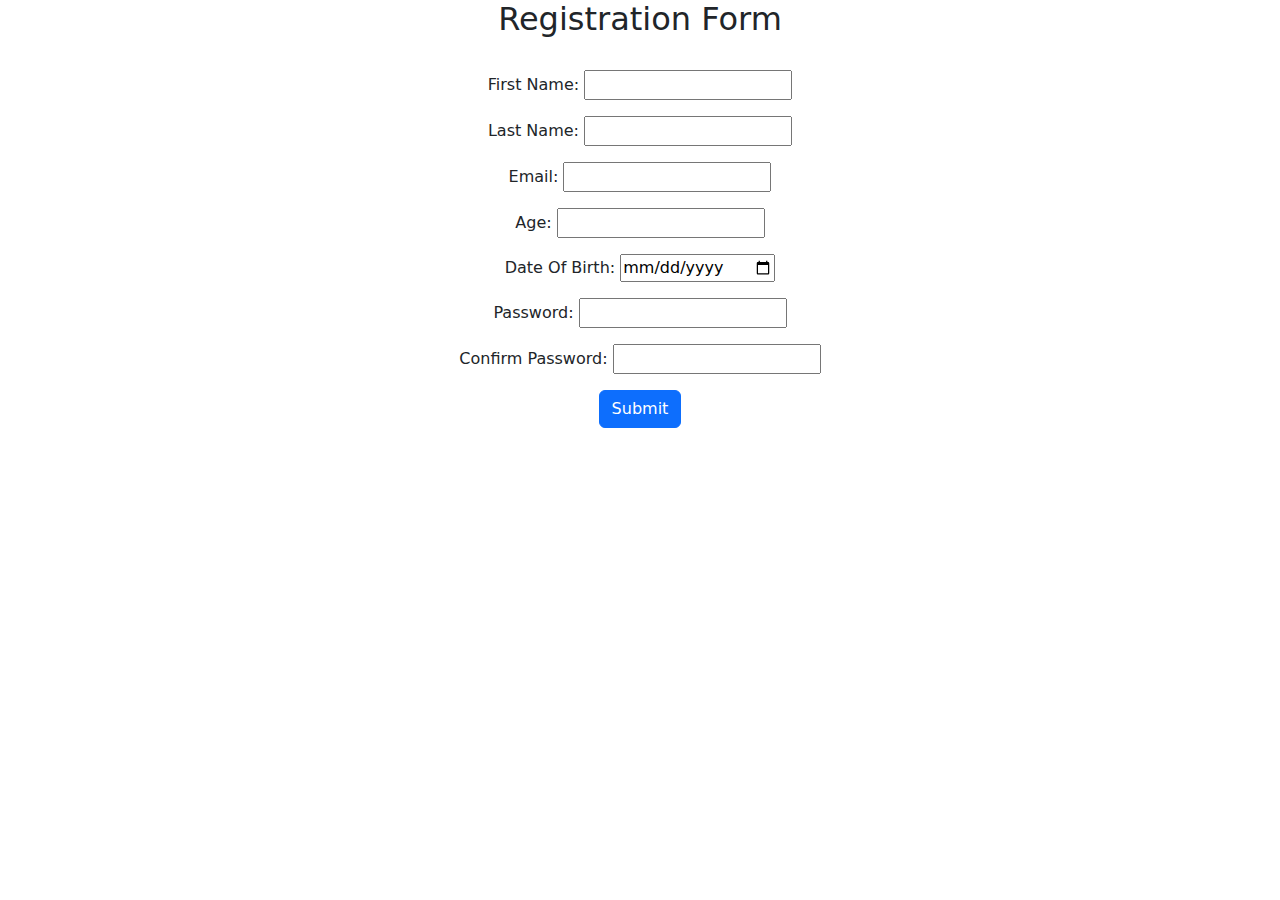
<file: Index.html>
<!DOCTYPE html>
<html lang="en">
<head>
    <meta charset="UTF-8">
    <meta name="viewport" content="width=device-width, initial-scale=1.0">
    <title>JSON Assignment</title>
    <link rel="stylesheet" href="style.css">
    <link href="https://cdn.jsdelivr.net/npm/bootstrap@5.3.3/dist/css/bootstrap.min.css" rel="stylesheet" integrity="sha384-QWTKZyjpPEjISv5WaRU9OFeRpok6YctnYmDr5pNlyT2bRjXh0JMhjY6hW+ALEwIH" crossorigin="anonymous">
</head>
<body>
   <div class="container w-50 mx-auto text-center">
    <h2 class="text-center">Registration Form</h2>
    <br/>
    <form id="form">
    <div class="mb-3">
    <label for="name">First Name:</label>
    <input type="text" id="name">
    </div>
    <div class="mb-3">
    <label for="name">Last Name:</label>
    <input type="text" id="name">
    </div>
    <div class="mb-3">
    <label for="email">Email:</label>
    <input type="email" id="email">
    </div>
    <div class="mb-3">
    <label for="age">Age:</label>
    <input type="text" id="age">
    </div>
    <div class="mb-3">
    <label for="dob">Date Of Birth:</label>
    <input type="date" id="dob">
    </div>
    <div class="mb-3">
    <label for="pass">Password:</label>
    <input type="password" id="pass">
    </div>
    <div class="mb-3">
    <label for="passconfirm">Confirm Password:</label>
    <input type="password" id="passconfirm">
    </div>
    <button type="submit" class="btn btn-primary">Submit</button>
    </form>
   </div>


   
    <script src="https://cdn.jsdelivr.net/npm/bootstrap@5.3.3/dist/js/bootstrap.bundle.min.js" integrity="sha384-YvpcrYf0tY3lHB60NNkmXc5s9fDVZLESaAA55NDzOxhy9GkcIdslK1eN7N6jIeHz" crossorigin="anonymous"></script>
    <script src="./script.js"> </script>

</body>
</html>
</file>
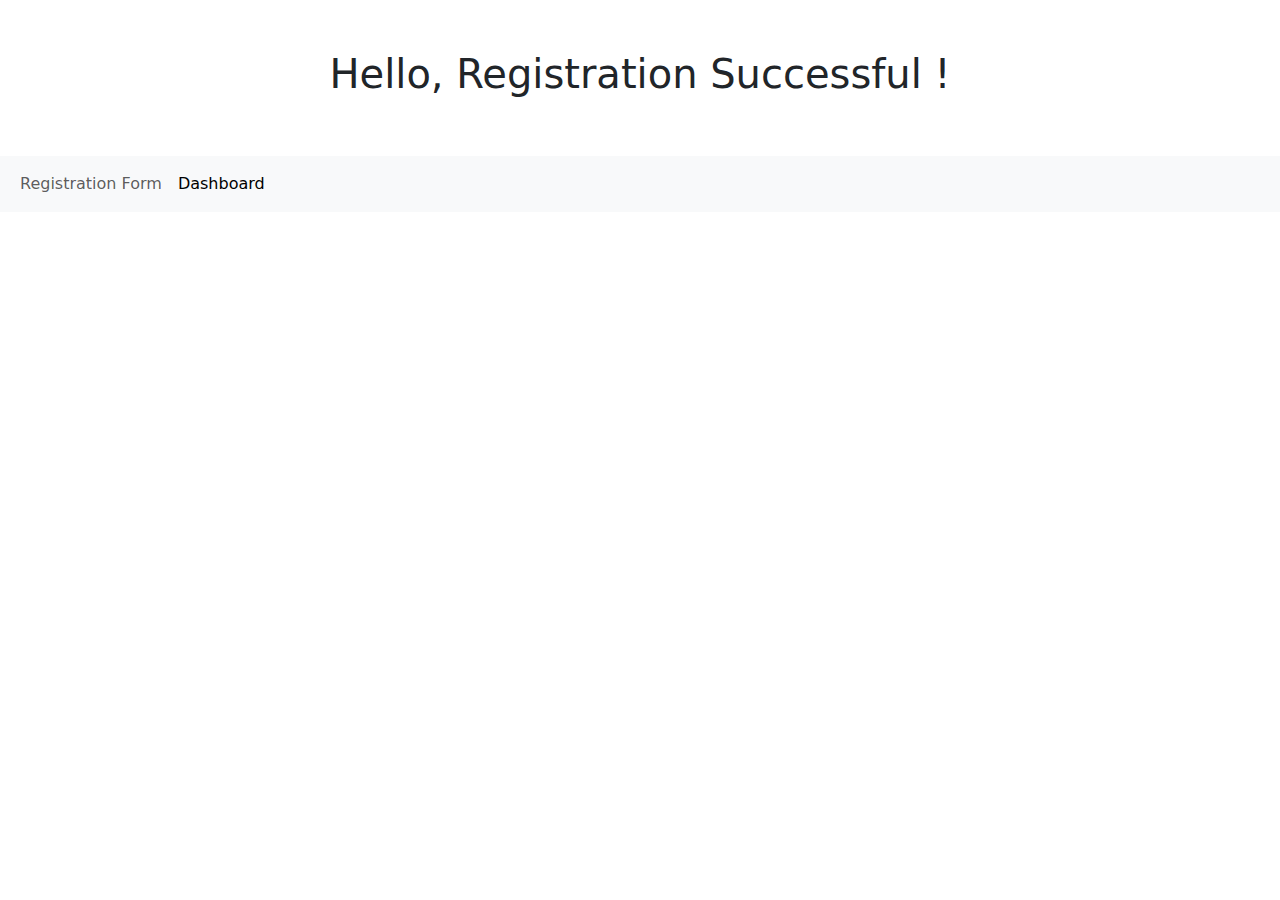
<file: dash board/Index.html>
<!DOCTYPE html>
<html lang="en">
<head>
    <meta charset="UTF-8">
    <meta name="viewport" content="width='device-width', initial-scale=1.0">
    <title>Dashboard</title>
    <link rel="stylesheet" href="../style.css">
    <link href="https://cdn.jsdelivr.net/npm/bootstrap@5.3.3/dist/css/bootstrap.min.css" rel="stylesheet" integrity="sha384-QWTKZyjpPEjISv5WaRU9OFeRpok6YctnYmDr5pNlyT2bRjXh0JMhjY6hW+ALEwIH" crossorigin="anonymous">
</head>
<body>
    <h1>Hello, Registration Successful !</h1>

    <nav class="navbar navbar-expand-lg bg-body-tertiary">
    <div class="container-fluid">
    <div class="collapse navbar-collapse" id="navbarNav">
    <ul class="navbar-nav">
    <li class="nav-item">
    <a class="nav-link" aria-current="page" href="../Index.html">Registration Form</a>
    </li>
    <li class="nav-item">
    <a class="nav-link active" href="./Index.html">Dashboard</a>
    </li>
    </ul>
    </div>
    </div>
    </nav>

    

    <script src="https://cdn.jsdelivr.net/npm/bootstrap@5.3.3/dist/js/bootstrap.bundle.min.js" integrity="sha384-YvpcrYf0tY3lHB60NNkmXc5s9fDVZLESaAA55NDzOxhy9GkcIdslK1eN7N6jIeHz" crossorigin="anonymous"></script>
    <script src="../script.js"></script>

    <script>
        printData();
    </script>
</body>
</html>
</file>
<file: style.css>
h1{
   text-align: center;
    padding: 50px;
}
</file>
